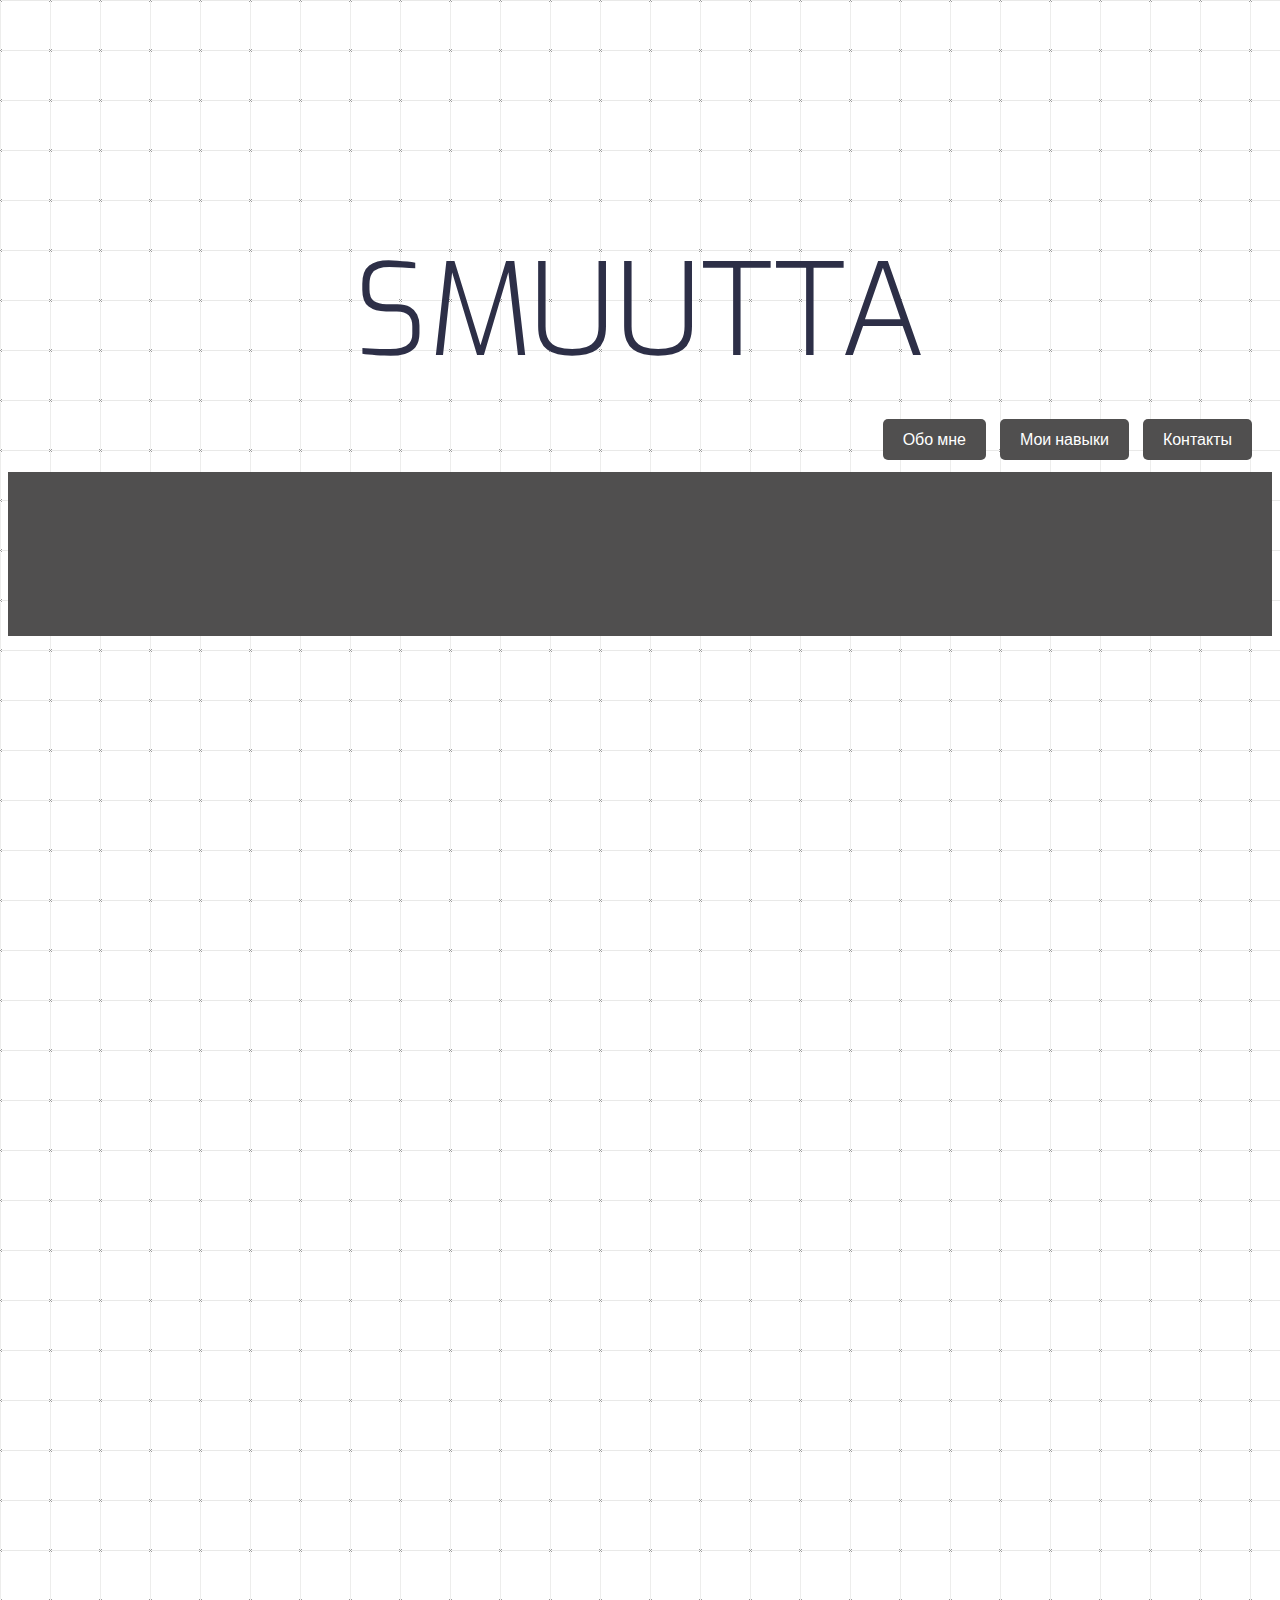
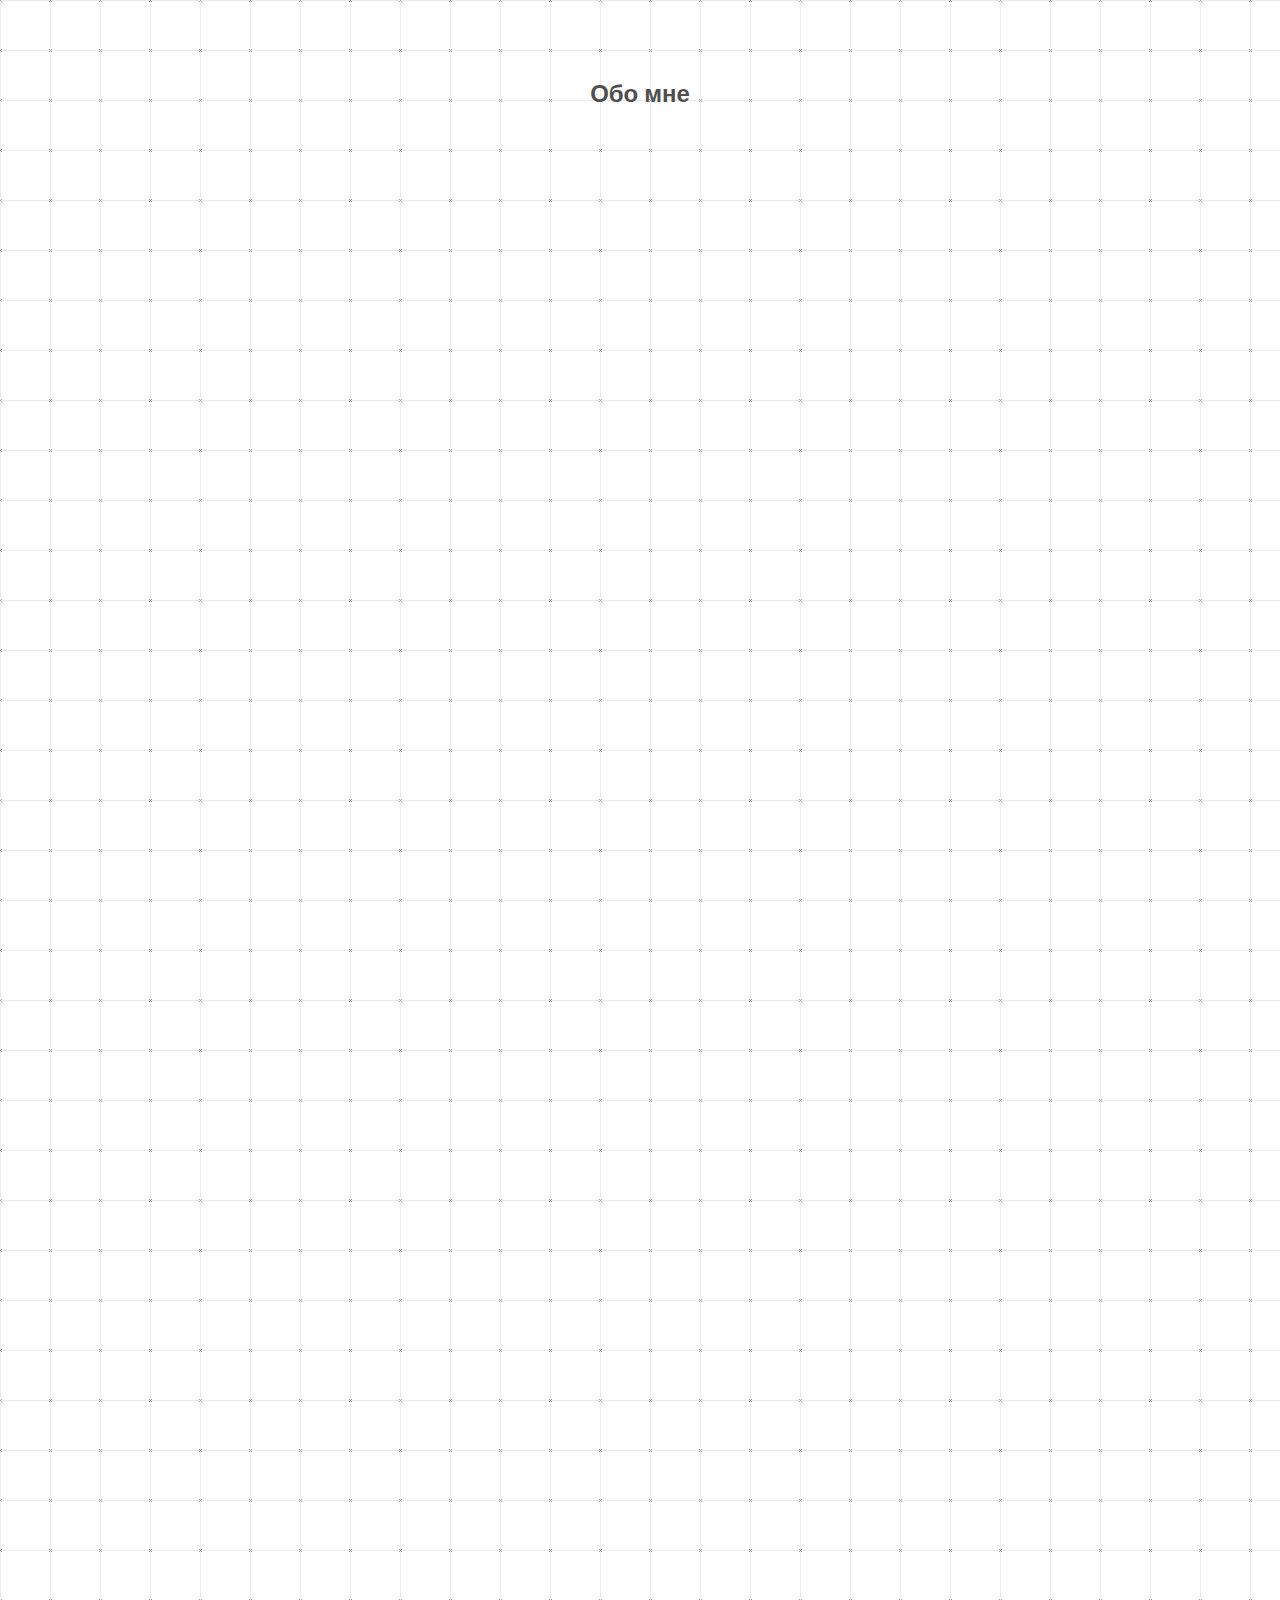
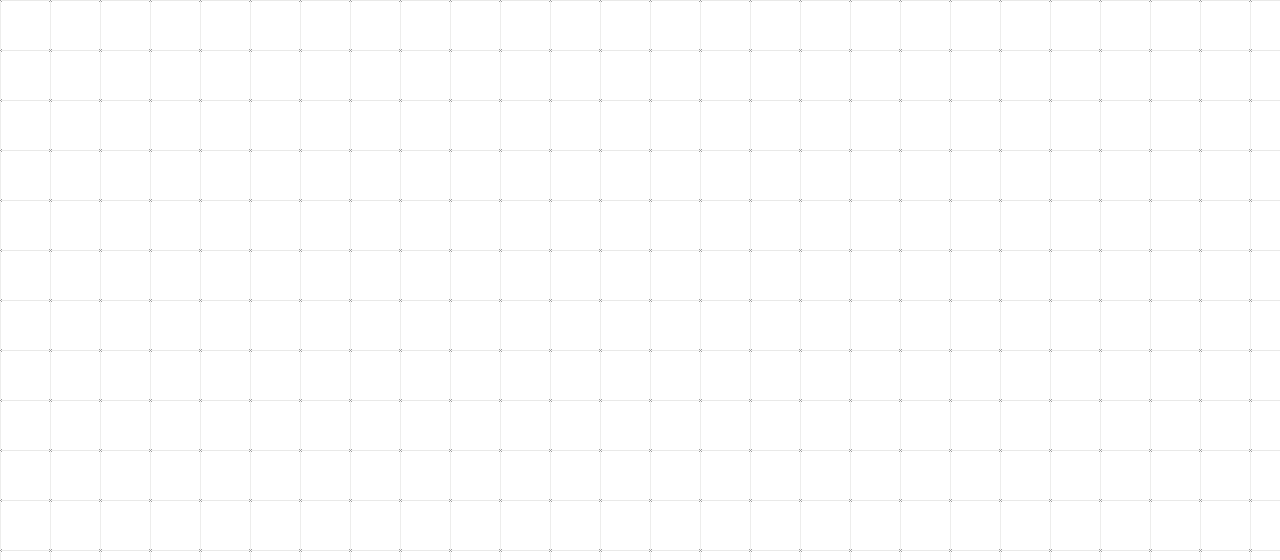
<file: index.html>
<!DOCTYPE html>
<html lang="en">
<head>
  <meta charset="UTF-8">
  <meta name="viewport" content="width=device-width, initial-scale=1.0">
  <title>Мое портфолио</title>

  <link rel="stylesheet" href="styles.css">
</head>
<body>
  
  <header class="header">
    <nav class="navbar">
      <div class="logo"></div>
      <div class="nav-buttons">
        <a href="#about" class="button" id="aboutButton">Обо мне</a>
        <a href="#skili" class="button" id="skilliButton">Мои навыки</a>
        <a href="#contact" class="button smooth-scroll" id="contactButton">Контакты</a>
    </div>
    </nav>
  </header>
  

  <section class="fisrt">
  <h1 id="animatedText">Приветствую. Это мой первый сайт портфолио.</h1>
  <h2 id="animatedText">Вы можете воспользоваться кнопками навигации сверху что перемещаться по сайту</h2>
  </section>

  <section class="about-me">
    <h2 id="about">Обо мне</h2>
      <div class="fade-in card3 ">
        <p>Меня зовут Харьков Андрей. Мне 19 лет. С самого детства я интересуюсь различной техникой и компьюетрами. В один момент я понял что хочу свзять с этим жизнь.</p>
      </div>
      <div class="fade-in card3">
        <p>Я поступил на обучение в Донецкую академию управления и государственной службы. Увлекаться программированием я начал немного раньше поступления, заинтересовал меня язык Python</p>
      </div>
      <div class="fade-in card3">
        <p>Свой первый код я написал именно на нем, это был телеграм бот по продаже вещей</p>
        <a href="https://t.me/NoRollShopBot" target="_blank" class="button2" id="tgbot">Перейти к телеграм боту</a>
      </div>
      <div class="fade-in card3">
        <P>На данный момент я очень интересуюсь изучением HTML, CSS и JS. Конечно навыков у меня совсем мало, но вы можете поиграть в игру с котиком которую я написал изучая JS</P>
        <a href="catandmouse.html" target="_blank" class="button2">Поиграть с котом</a>
      </div>
      <div class="fade-in card-big">
        <p>За время обучения я написал несколько проектов а именно:</p>
        <p>Игра "Угадай мелодию"</p>
        <a href="https://disk.yandex.ru/d/l1b2-0IE5OOGVQ" target="_blank" class="button3">Ознакомиться</a>
        <p>Игра "Погоня за тараканом"</p>
        <a href="https://disk.yandex.ru/d/5FPF9HFOO1XiyQ" target="_blank" class="button3">Ознакомиться</a>
      </div>
  </section>

  <section class="skills fade-in">
    <h2>Навыки</h2>
    <div class="skill-column">
      <div class="skill">
        <img src="images/394bd6373620272a2f9cce2fc3d77b5d.png" alt="HTML">
        <div class="progress-bar">
          <div class="progress fill-animation" style="--progress-value: 20%;">20%</div>
        </div>
      </div>
      <div class="skill">
        <img src="images/7909897ceea2691e5a4942766c678ff3.png" alt="CSS">
        <div class="progress-bar">
          <div class="progress fill-animation" style="--progress-value: 20%;">20%</div>
        </div>
      </div>
    </div>
    <div class="skill-column">
      <div class="skill">
        <img src="images/python.png" alt="Python">
        <div class="progress-bar">
          <div class="progress fill-animation" style="--progress-value: 35%;">35%</div>
        </div>
      </div>
      <div class="skill">
        <img src="images/CSharp-Logo-Vector.svg-.png" alt="Python">
        <div class="progress-bar">
          <div class="progress fill-animation" style="--progress-value: 25%;">25%</div>
        </div>
      </div>
    </div>
    <h2>Здесь представленна примерная оценка моих навыков в разлинчых языках программирования</h2>
  </section>

  <section class="contact fade-in" id="contact">
    <h2>Связь</h2>
    <h3>Вы можете связаться со мной по следующим контактам:</h3>
    
    <p id="text">Вы можете связаться со мной по следующим контактам и соц.сетям:</p>
    <ul>
      <li><a href="https://t.me/smuutta" target="_blank"><img class='contact_pic'src="images/kak-nastroit-proxy-telegram-1.png"></a><a href="https://vk.com/smuutta" target="_blank"><img class='contact_pic' src='images/281271-vk-logotip-19.jpg'></a><a href='https://discordapp.com/users/296621699888316418/'target='_blank'><img class='contact_pic' src='images/07.png'></a></li>
      <li>Телефон: +7949ххххххх</li>  
    </ul>
  </section>
  


  <script src="main.js"></script>
  <script src="gsap.min.js"></script>
</body>
</html>
</file>
<file: styles.css>
@import url(https://fonts.googleapis.com/css?family=Exo:100);
@-webkit-keyframes bg-scrolling-reverse {
  100% {
    background-position: 50px 50px;
  }
}
@-moz-keyframes bg-scrolling-reverse {
  100% {
    background-position: 50px 50px;
  }
}
@-o-keyframes bg-scrolling-reverse {
  100% {
    background-position: 50px 50px;
  }
}
@keyframes bg-scrolling-reverse {
  100% {
    background-position: 50px 50px;
  }
}
@-webkit-keyframes bg-scrolling {
  0% {
    background-position: 50px 50px;
  }
}
@-moz-keyframes bg-scrolling {
  0% {
    background-position: 50px 50px;
  }
}
@-o-keyframes bg-scrolling {
  0% {
    background-position: 50px 50px;
  }
}
@keyframes bg-scrolling {
  0% {
    background-position: 50px 50px;
  }
}

body {
  margin-top: 13.5rem;
  color: #999;
  font: 400 16px/1.5 exo, ubuntu, "segoe ui", helvetica, arial, sans-serif;
  text-align: center;
  background: url("[data-uri]") repeat 0 0;
  -webkit-animation: bg-scrolling-reverse 0.92s infinite;
  -moz-animation: bg-scrolling-reverse 0.92s infinite;
  -o-animation: bg-scrolling-reverse 0.92s infinite;
  animation: bg-scrolling-reverse 0.92s infinite;
  -webkit-animation-timing-function: linear;
  -moz-animation-timing-function: linear;
  -o-animation-timing-function: linear;
  animation-timing-function: linear;
}
body::before {
  content: "SMUUTTA";
  font-size: 8rem;
  font-weight: 300;
  color: rgb(45, 47, 71);
  font-style: normal;
}

  #animatedText {
    opacity: 0;
    animation: fadeIn 2s ease-in-out forwards;
  }
  
  @keyframes fadeIn {
    0% {
      opacity: 0;
      transform: translateY(20px);
    }
    100% {
      opacity: 1;
      transform: translateY(0);
    }
  }

  .card3 {
    background-color: #ffffff;
    border: 100px;
    height: 350px;
    width: 370px;
    box-shadow: 10px 10px 20px 10px #504f4f;
    display: inline-block;
    margin-top: 0px;
    margin-left: 20px;
    color: #504f4f;
    vertical-align: top;
  }
  .card-big {
    background-color: #fff;
    border: 100px ;
    height: 320px;
    width: 100%;
    min-width: 1000px;
    max-width: 100rem;
    box-shadow: 10px 10px 20px 10px #504f4f;
    margin-left: 100px;
    margin-top: 10px;
    padding: 0px 10px;
    vertical-align: top;
  }
  li .card-big{
    vertical-align: auto;
  }
  .button2{
    background-color: #504f4f;;
    color: #ffffff;
    padding: 10px 20px;
    border-radius: 5px;
    margin-left: 10px;
    text-decoration: none;

  }

  .button3{
    background-color: #504f4f;;
    color: #ffffff;
    padding: 10px 20px;
    border-radius: 5px;
    margin-left: 10px;
    text-decoration: none;
    margin-top: 10px;

  }
  
  

  p{
    font-size: 25px;
    padding: 0;
    text-align: center;
  }
  .logo {
    font-size: 24px;
    font-weight: bold;
    color: #333;
  }
  #text{
    opacity: 0;
  }
  
  .button {
    background-color: #504f4f;
    color: #ffffff;
    padding: 10px 20px;
    border-radius: 5px;
    margin-left: 10px;
    text-decoration: none;
  }

  .button:hover {
    background-color: #555;
  }

  .navbar {
    display: flex;
    justify-content: space-between;
    align-items: center;
  }
  
 
  
  header {
    
    padding: 20px;
  }
  
  h1 {
    margin: 0;
    text-align: center;
  }
  .fisrt{
    background-color: #504f4f;
    color:white;
    margin-bottom: 1000px;
    text-align: center;
    padding: 20px;

  }
  
  .about-me, .skills, .contact {
    padding: 20px;
    text-align: center;
    color:#504f4f;
  }

  .skills h2{
    text-align: center;
  }

  
  .skills {
    margin-top: 20px;
    text-align: center; 
    display: flex;
    flex-wrap: wrap;
    justify-content: space-between;
  }
  .skill-column {
    flex-basis: 45%; 
  }
  
  .skill {
    display: flex;
    align-items: center;
    margin-bottom: 10px;
    margin-right: 10px;
    margin-top: 60px;
  }
  
  .skill img {
    width: 50px;
    height: 50px;
    margin-right: 10px;
  }
  html {
  scroll-behavior: smooth;
}
  
  .progress-bar {
    background-color: rgb(45, 47, 71);
    height: 30px;
    width: 500px;
    position: relative;
    overflow: hidden;
  }
  
  .progress {
    padding: 5px;
    background-color: #7bbadf;
    height: 100%;
    width: 0;
    text-align: center;
    color: #000000;
    font-weight: 900;
    position: absolute;
    animation: fillProgress 2s forwards;
  }
  
  
  @keyframes fillProgress {
    0% {
      width: 0;
    }
    100% {
      width: var(--progress-value);
    }
  }
  
  .fill-animation {
    animation: fillProgress 2s forwards;
  }
  
  .contact ul {
    list-style-type: none;
    padding: 0;
  }
  
  footer {
    background-color: #333;
    color: #fff;
    padding: 20px;
    text-align: center;
  }
  .fade-in {
    opacity: 0;
    transition: opacity 1s ease-in-out;
  }
  .fade-in.fade-in-active {
    opacity: 1;
  }
.avatar_main{
    
    height: 150px;
    display: block;
    margin-right: 10px;
}
.avatar_secondary{
  border-radius: 50%  ;
  height: 150px;  
  float:right;
}
.contact_pic{
    padding: 10px;
    border-radius: 50%;
    height: 75px;
}
.contact ul {
  list-style-type: none;
  padding: 0;
  display: flex; 
  justify-content: center; 
}

.contact ul li {
  display: flex; 
  align-items: center; 
  margin-bottom: 10px;
}
</file>
